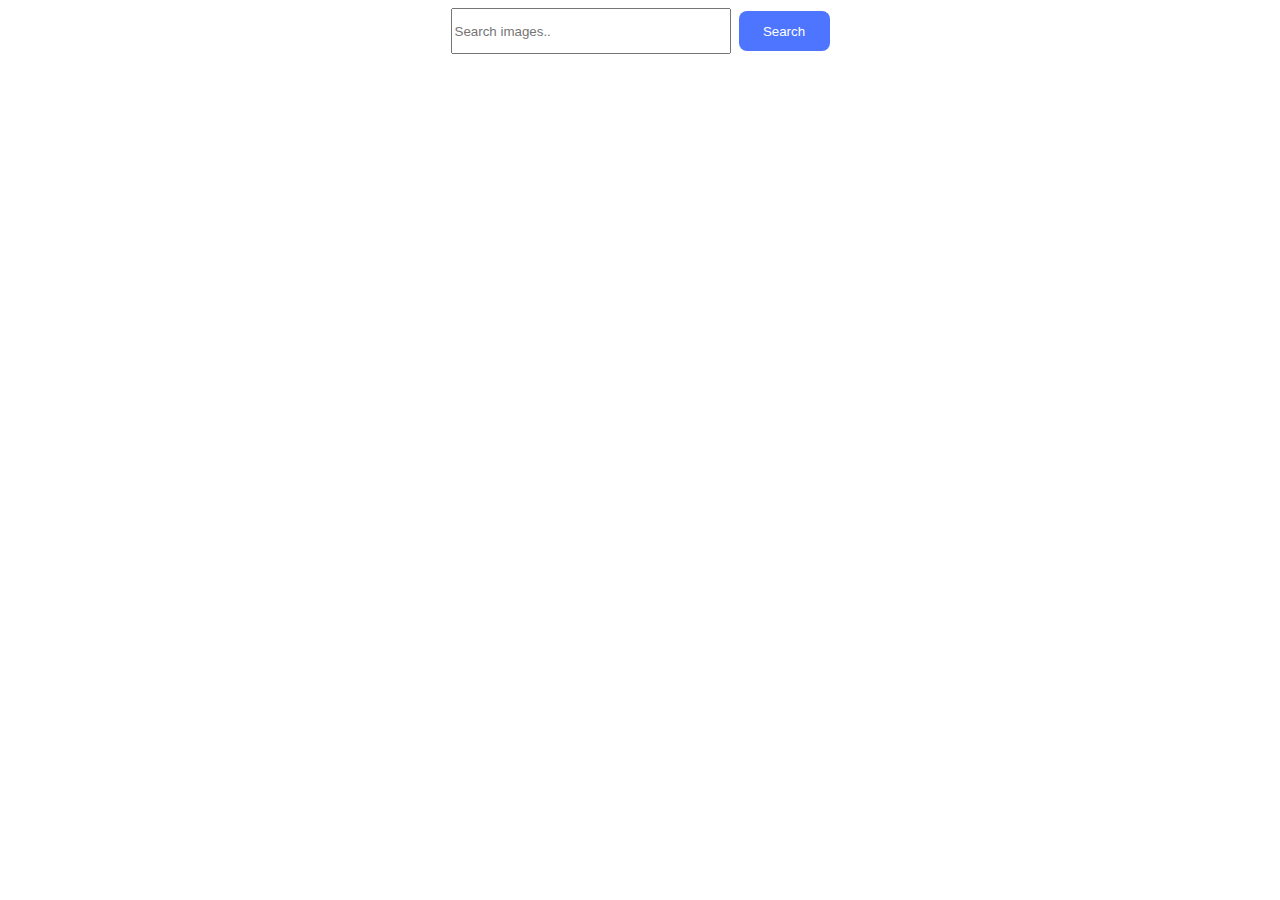
<file: src/index.html>
<!DOCTYPE html>
<html lang="en">
  <head>
    <meta charset="UTF-8" />
    <meta name="viewport" content="width=device-width, initial-scale=1.0" />
    <title>Img App </title>
    <link rel="stylesheet" href="./css/styles.css" />
  </head>
  <body>
    <section>
      <form class="search-form">
        <input class="search-input" type="text" placeholder="Search images..">
        <button class="search-btn" type="submit">Search</button>
      </form>
    
      <div class="gallery">
        <ul class="gallery-ul"></ul>
      </div>
      <div class="more">
      <button class="more-btn">Load more</button>
    </div>
    <div class="loader"><p>loading</p></div>
    </section>
    <script type="module" src="./main.js"></script>

  </body>
</html>
</file>
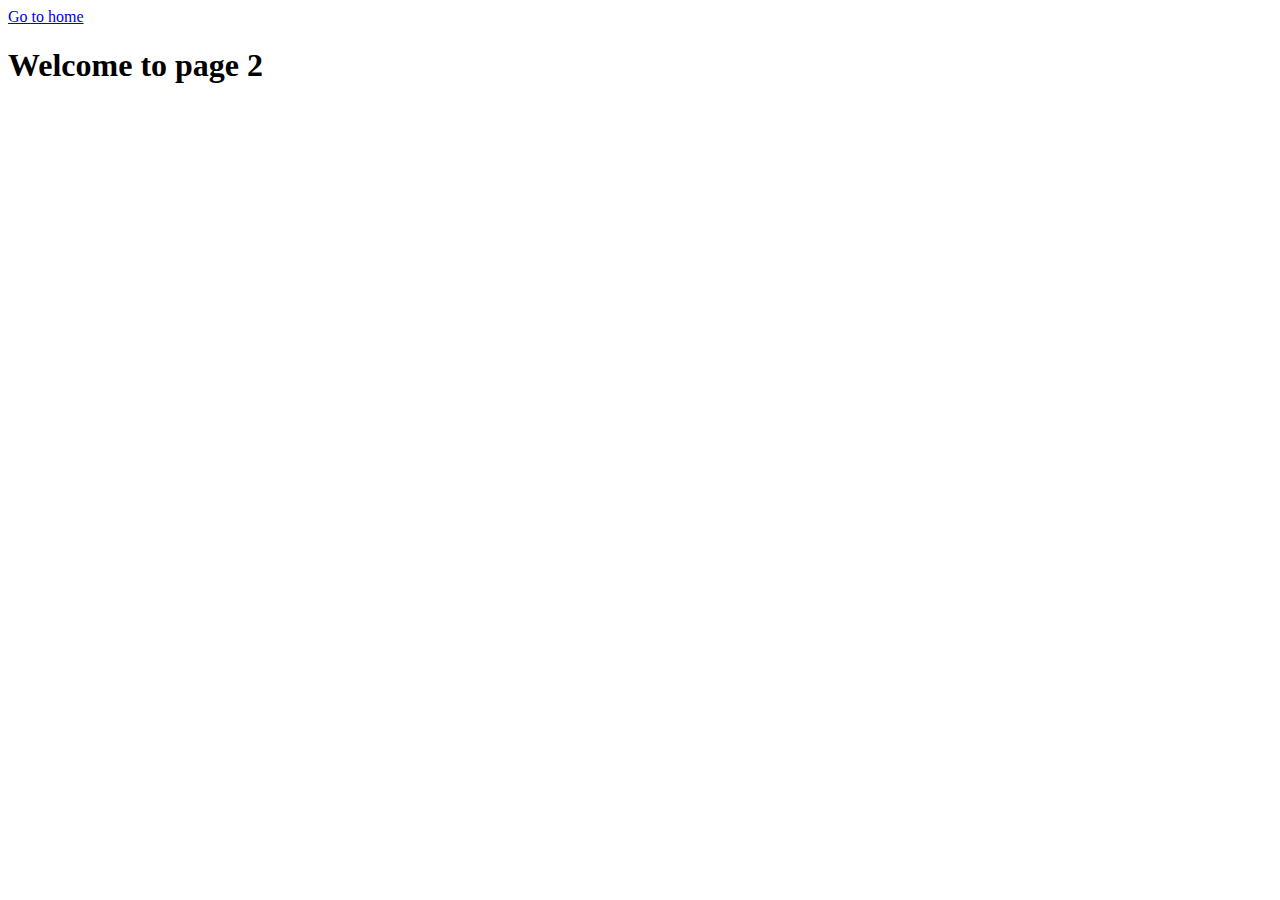
<file: page-2.html>
<!DOCTYPE html>
<html lang="en">
  <head>
    <meta charset="UTF-8" />
    <meta http-equiv="X-UA-Compatible" content="IE=edge" />
    <meta name="viewport" content="width=device-width, initial-scale=1.0" />
    <title>Page 2</title>
  </head>
  <body>
    <section>
      <a href="./index.html">Go to home</a>
      <h1>Welcome to page 2</h1>
    </section>
  </body>
</html>
</file>
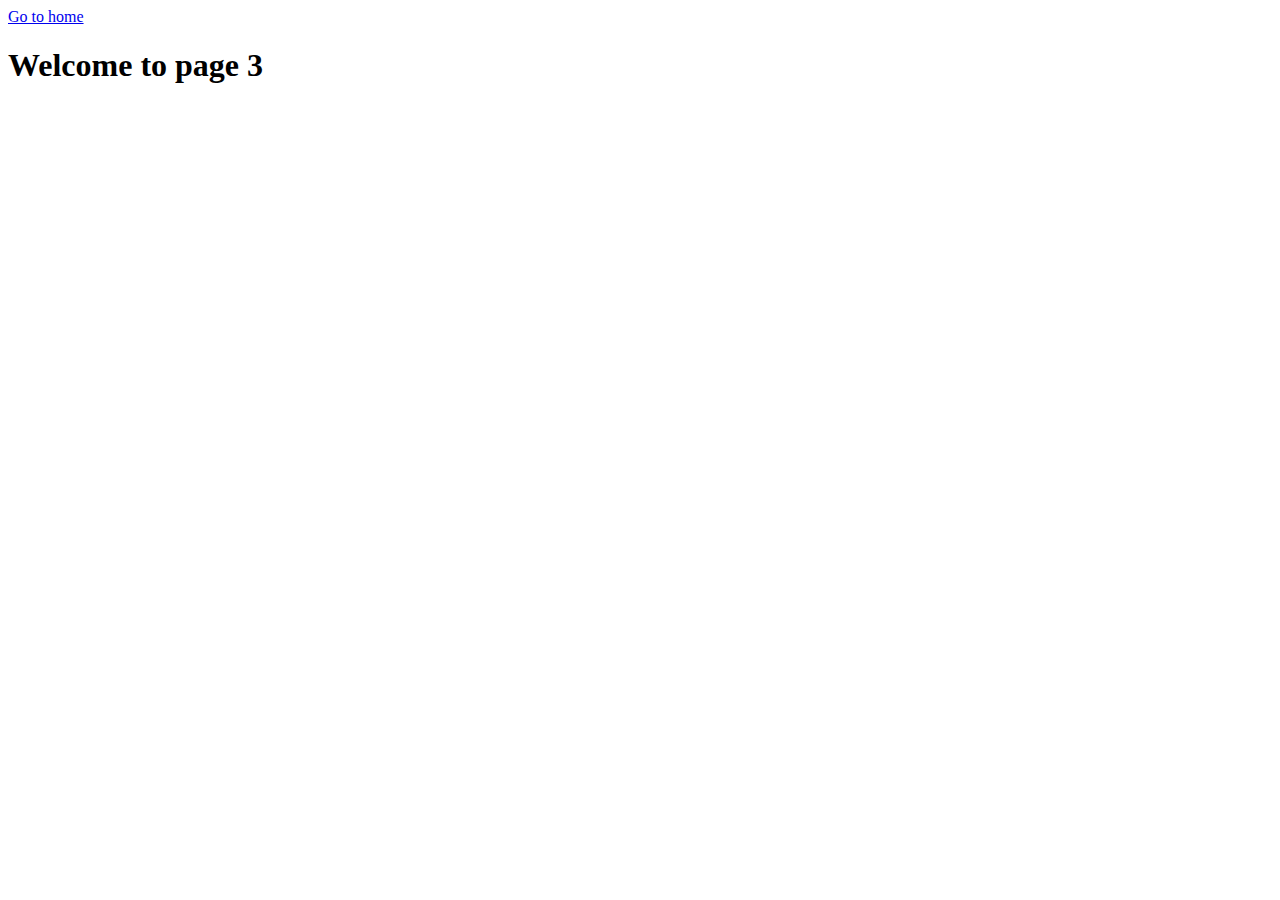
<file: page-3.html>
<!DOCTYPE html>
<html lang="en">
  <head>
    <meta charset="UTF-8" />
    <meta http-equiv="X-UA-Compatible" content="IE=edge" />
    <meta name="viewport" content="width=device-width, initial-scale=1.0" />
    <title>Page 3</title>
  </head>
  <body>
    <section>
      <a href="./index.html">Go to home</a>
      <h1>Welcome to page 3</h1>
    </section>
  </body>
</html>
</file>
<file: src/css/styles.css>
@import url('./reset.css');


:root {
  font-family: Inter, Avenir, Helvetica, Arial, sans-serif;
  font-size: 16px;
  line-height: 24px;
  font-weight: 400;

  color: #242424;
  background-color: rgba(255, 255, 255, 0.87);

  font-synthesis: none;
  text-rendering: optimizeLegibility;
  -webkit-font-smoothing: antialiased;
  -moz-osx-font-smoothing: grayscale;
  -webkit-text-size-adjust: 100%;
}

.search-btn{
  color: #FFFFFF;
  border-radius: 8px;
  background: #4E75FF;
  border: 0px;
  padding: 8px 16px;
  width: 91px;
  height: 40px;

}

.search-btn:hover{
  background: #6C8CFF;
}

.search-input{
  width: 272px;
  height: 40px;
}

.search-form{
  display: flex;
  justify-content: center;
  align-items: center;
  gap: 8px;
  margin-bottom: 32px;
}

.gallery{
  display: flex;
  flex-direction: row;
}

.gallery-ul{
  display: flex;
  flex-direction: row;
  gap: 24px;
  flex-wrap: wrap;
  justify-content: center;
  margin-bottom: 32px;
  
}

.gallery-item{
  display: flex;
  justify-content: center;
  flex-direction: column;
  width: 360px;
  border: 1px solid black;
}

.gallery-info{
  display: flex;
  justify-content: center;
  row-gap: 4px;
  column-gap: 32px;
  color: #2E2F42;
  font-family: Montserrat;
  font-size: 12px;
  font-style: normal;
  font-weight: 400;
  line-height: 24px; /* 200% */
  letter-spacing: 0.48px;
}

.info-item{
  text-align: center;
}

.photo-img{
  width: 360px;
  height: 200px;
}

.loader {
  display: none; /* Початково ховаємо завантажувач */
  align-items: center;
  justify-content: center;
  position: fixed;
  top: 0;
  left: 0;
  width: 100%;
  height: 100%;
  background-color: rgba(255, 255, 255, 0.8); /* Півпрозорий фон */
  z-index: 9999;
}

.loader img {
  width: 50px; /* Розмір картинки (може бути анімація, текст, інше) */
  height: 50px;
  animation: spin 1s linear infinite; /* Анімація обертання */
  margin-bottom: 32px;
}

@keyframes spin {
  0% { transform: rotate(0deg); }
  100% { transform: rotate(360deg); }
}

.more{
  display: flex;
  justify-content: center;
}

.more-btn{
  display: none;
  border: 0px;
  border-radius: 8px;
  background: #4E75FF;
  color: #FFF;
  font-family: Montserrat;
  font-size: 16px;
  font-style: normal;
  font-weight: 500;
  line-height: 24px; /* 150% */
  letter-spacing: 0.64px;
  width: 125px;
  height: 40px;

}

.more-btn:hover{
  background: #6C8CFF;
}
</file>
